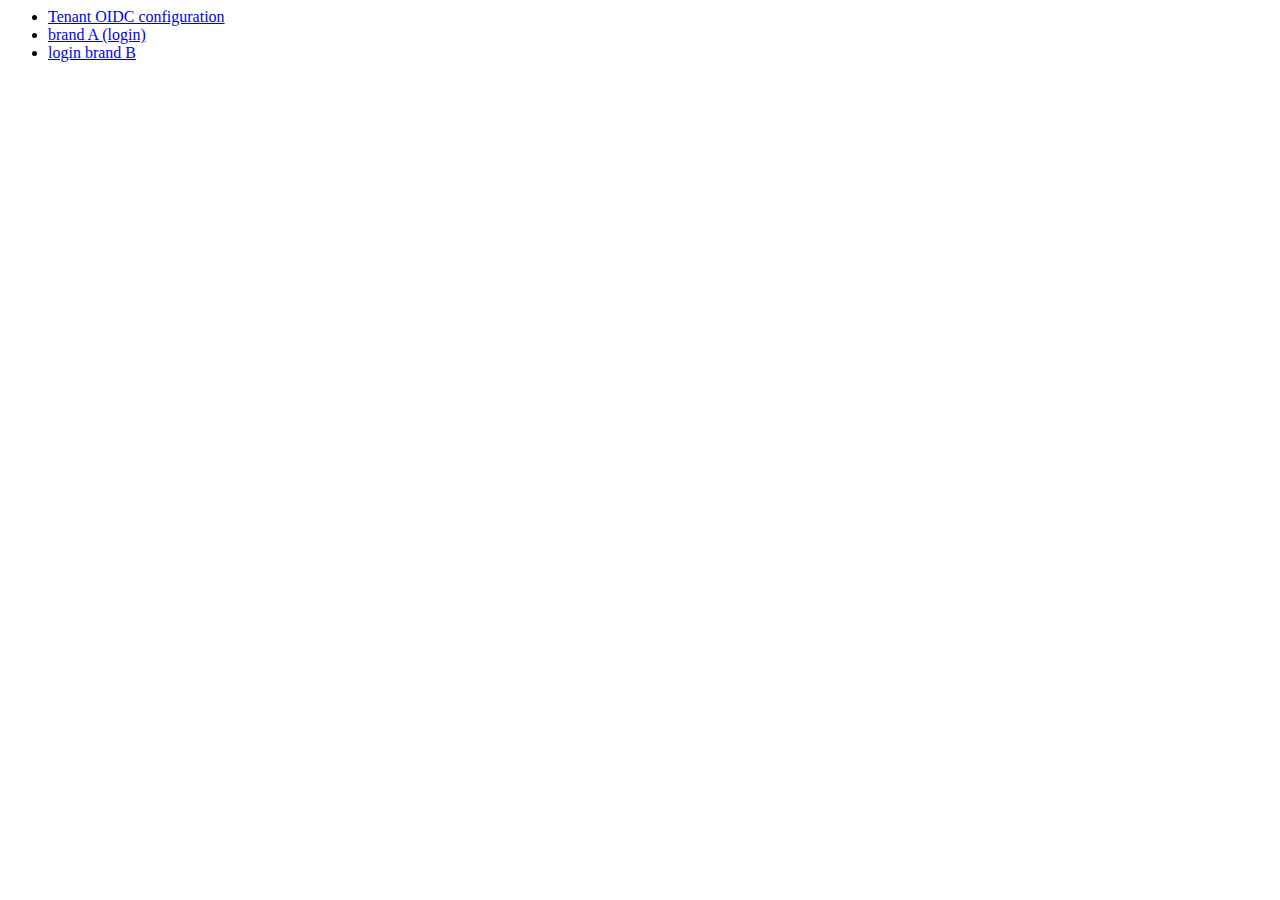
<file: static/index.html>
<html lang="en">
<head>
    <title>Login links</title>
</head>
<body>
<!-- TODO: inject custom domain name from TF -->
<ul>
    <li>
        <a href="https://id1.multibrand.app/.well-known/openid-configuration">Tenant OIDC configuration</a>
    </li>

    <li>
        <a href="https://a.multibrand.app/">
            brand A
        </a>
        <a href="https://id1.multibrand.app/authorize?client_id=ehKQ8RLoInGRp4E2BQyrxRETKG1u251o&response_type=id_token&nonce=mynonce&redirect_uri=https%3A%2F%2Fa.multibrand.app&scope=openid%20profile%20email&login_hint=user1%40atko.email&prompt=login&connection=Users">
            (login)
        </a>
    </li>
    <li>
        <a href="https://id1.multibrand.app/authorize?client_id=MIp6aHu5B2wS7Lxcy85NcpK5XBZCB1iv&response_type=id_token&nonce=mynonce&redirect_uri=https%3A%2F%2Fjwt.io&scope=openid%20profile%20email&login_hint=user2%40example.com&prompt=login&connection=Users">
            login brand B
        </a>
    </li>
</ul>
</body>
</html>
</file>
